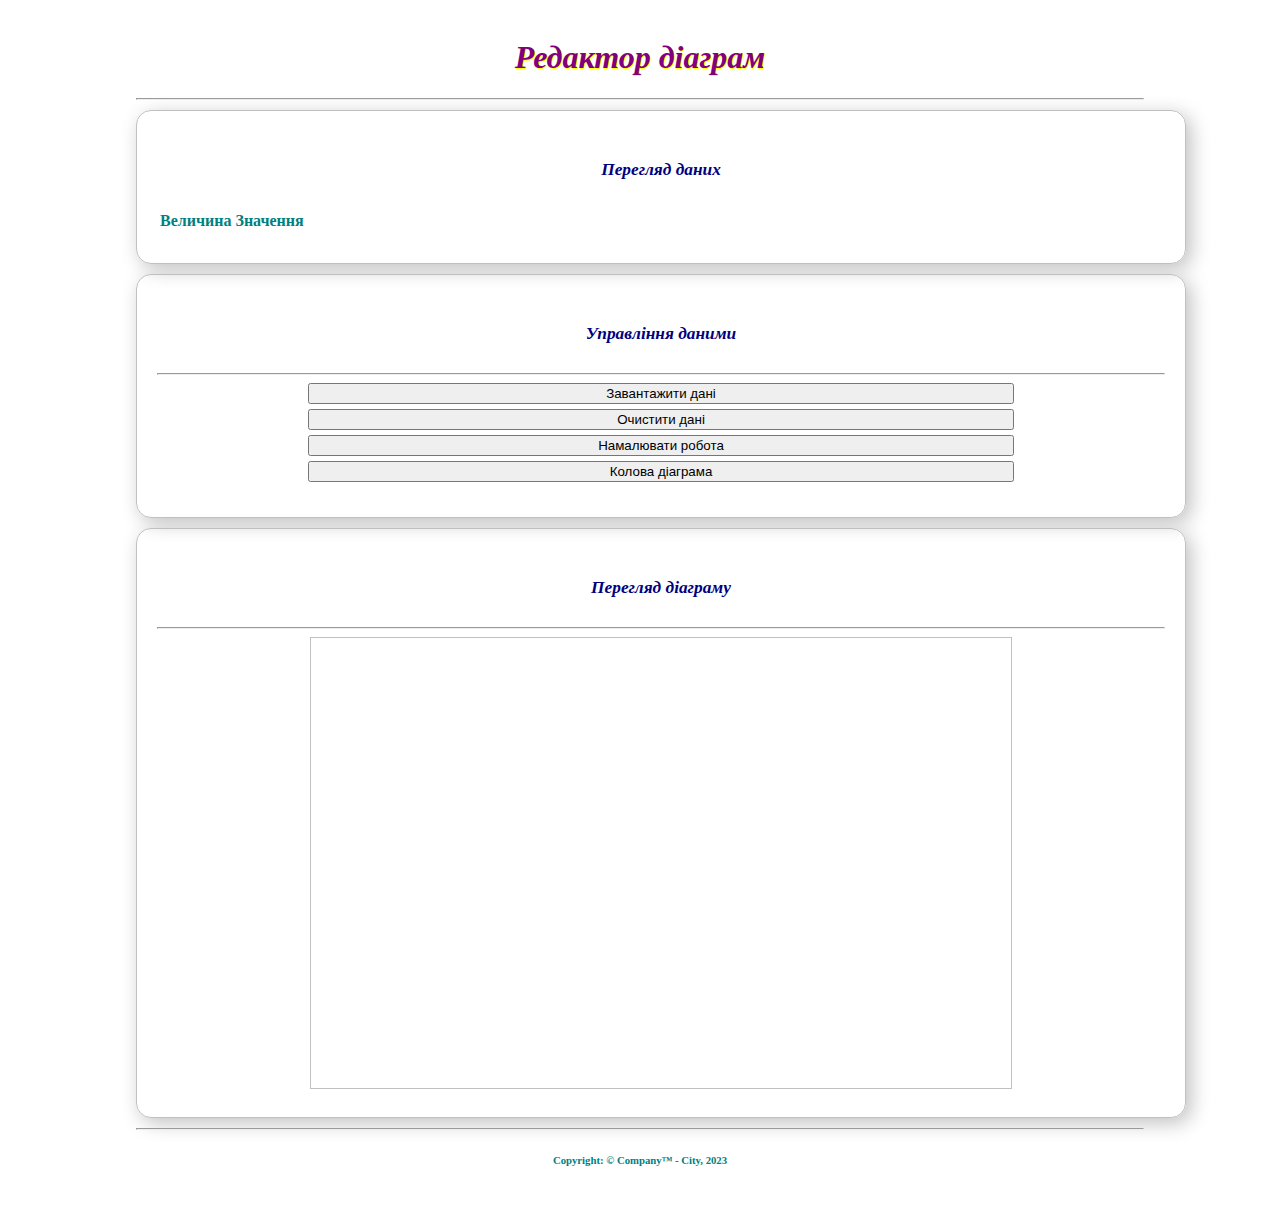
<file: index.html>
<!DOCTYPE html>
<html lang="en">

<head>
    <meta charset="UTF-8">
    <meta http-equiv="X-UA-Compatible" content="IE=edge">
    <meta name="viewport" content="width=device-width, initial-scale=1.0">
    <title>Редактор діаграм</title>

    <link rel="shortcut icon" href="./assets/img/favicon.png" type="image/x-icon">
    <link href="https://cdn.jsdelivr.net/npm/bootstrap@5.3.0/dist/css/bootstrap.min.css" rel="stylesheet"
        integrity="sha384-9ndCyUaIbzAi2FUVXJi0CjmCapSmO7SnpJef0486qhLnuZ2cdeRhO02iuK6FUUVM" crossorigin="anonymous">
    <link rel="stylesheet" href="./assets/css/main.css">
</head>

<body>
    <header>
        <h1>Редактор діаграм</h1>
        <hr>
    </header>
    <main>
        <div class="row">
            <div class="col-md-4">
                <section id="data-view">
                    <h5>Перегляд даних</h5>
                    <table class="table table-striped">
                        <thead>
                            <tr>
                                <th>Величина</th>
                                <th>Значення</th>
                            </tr>
                        </thead>
                        <tbody>
                            <!-- data placeholder -->
                        </tbody>
                    </table>
                </section>
                <section id="data-control">
                    <h5>Управління даними</h5>
                    <hr>
                    <button id="load-btn" class="btn btn-sm btn-secondary">Завантажити дані</button>
                    <button id="reset-btn" class="btn btn-sm btn-secondary">Очистити дані</button>
                    <button id="rect-btn" class="btn btn-sm btn-secondary">Намалювати робота</button>
                    <button id="circle-btn" class="btn btn-sm btn-secondary">Колова діаграма</button>
                </section>
            </div>
            <div class="col-md-8">
                <section id="diagram-view">
                    <h5>Перегляд діаграму</h5>
                    <hr>
                    <div id="view-panel">
                        <canvas id="canvas" width="700" height="450">
                            Ваш браузер не підтримую технологію Canvas!
                        </canvas>
                        <div style="display: none;">
                            <img id="logo" src="./assets/img/logo.png" alt="...">
                        </div>
                    </div>
                </section>
            </div>
        </div>
    </main>
    <footer>
        <hr>
        <h6>
            Copyright: &copy; Company&trade; - City, 2023
        </h6>
    </footer>

    <script src="https://cdn.jsdelivr.net/npm/bootstrap@5.3.0/dist/js/bootstrap.bundle.min.js"
        integrity="sha384-geWF76RCwLtnZ8qwWowPQNguL3RmwHVBC9FhGdlKrxdiJJigb/j/68SIy3Te4Bkz"
        crossorigin="anonymous"></script>
    <script src="https://code.jquery.com/jquery-3.7.0.js"
        integrity="sha256-JlqSTELeR4TLqP0OG9dxM7yDPqX1ox/HfgiSLBj8+kM=" crossorigin="anonymous"></script>
    <script type="module" src="./assets/js/drawer.js"></script>
    <script type="module" src="./assets/js/controller.js"></script>
    <script type="module" src="./assets/js/main.js"></script>
</body>

</html>
</file>
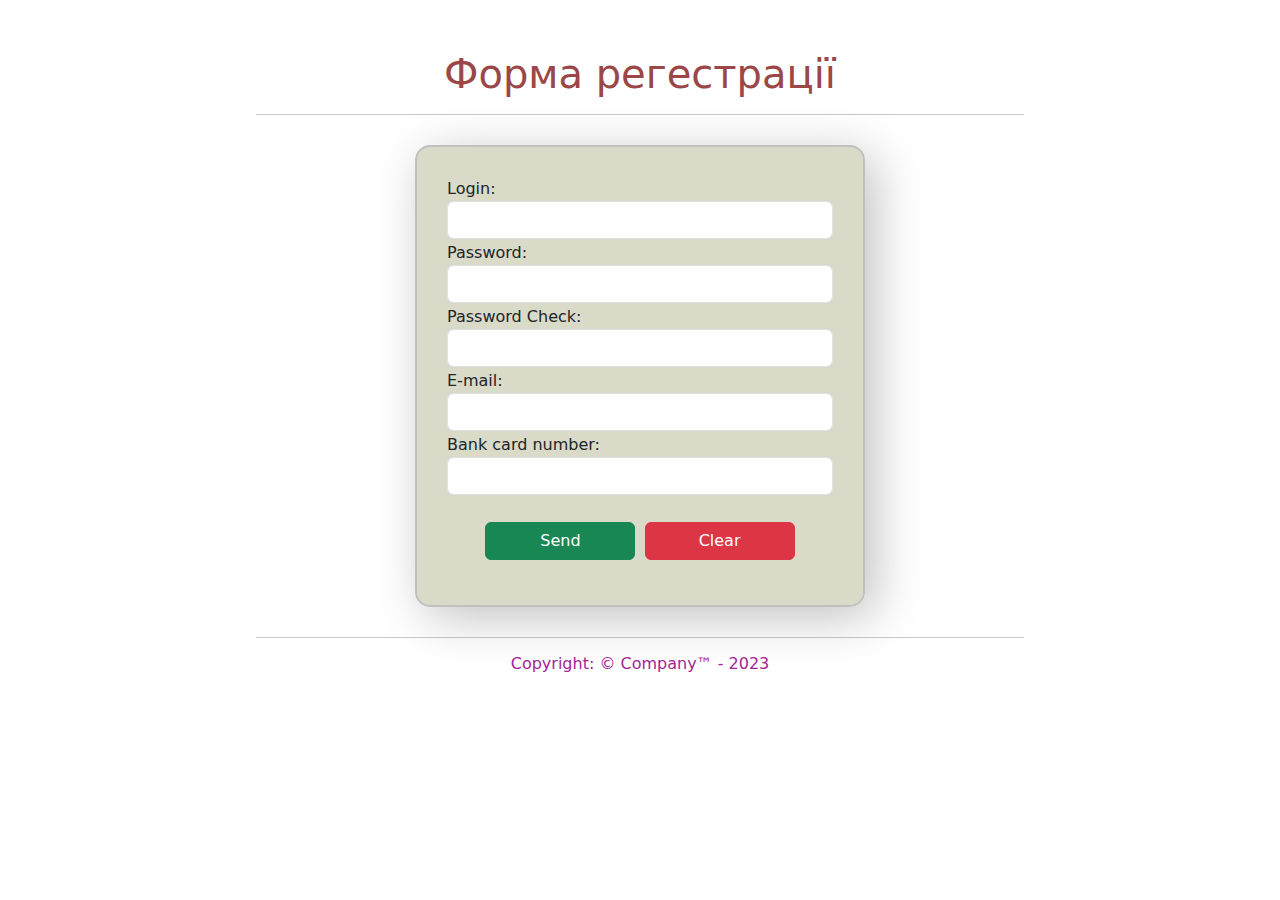
<file: registration/index.html>
<!DOCTYPE html>
<html lang="en">

<head>
    <meta charset="UTF-8">
    <meta http-equiv="X-UA-Compatible" content="IE=edge">
    <meta name="viewport" content="width=device-width, initial-scale=1.0">
    <title>Форма регестрації</title>

    <link rel="stylesheet" href="https://cdn.jsdelivr.net/npm/bootstrap@5.3.0-alpha3/dist/css/bootstrap.min.css">
    <link rel="stylesheet" href="./assets/style/main.css">
    <link rel="icon" href="./assets/img/jsIcon.png">
</head>

<body>

    <header>
        <h1>Форма регестрації</h1>
        <hr>
    </header>
    <main>
        <form id="reg-form" action="./server/handler.html" method="post" onsubmit="return false">
            <div class="my-form-group">
                <label for="login" class="form-label">Login:</label>
                <input type="text" id="login" name="login" class="form-control">
                <div id="login-mess" class="form-text alert"></div>
            </div>
            <div class="my-form-group">
                <label for="pass1" class="form-label">Password:</label>
                <input type="password" id="pass1" name="pass1" class="form-control">
                <div id="pass1-mess" class="form-text alert"></div>
            </div>
            <div class="my-form-group">
                <label for="pass2" class="form-label">Password Check:</label>
                <input type="password" id="pass2" name="pass2" class="form-control">
                <div id="pass2-mess" class="form-text alert"></div>
            </div>
            <div class="my-form-group">
                <label for="email" class="form-label">E-mail:</label>
                <input type="email" id="email" name="email" class="form-control">
                <div id="email-mess" class="form-text alert"></div>
            </div>
            <div class="my-form-group">
                <label for="bank-card" class="form-label">Bank card number:</label>
                <input type="bank-card" id="bank-card" name="bank-card" class="form-control">
                <div id="bank-card-mess" class="form-text alert"></div>
            </div>
            <button type="submit" class="btn btn-success my-btn">Send</button>
            <button type="reset" class="btn btn-danger my-btn">Clear</button>
        </form>
    </main>
    <footer>
        <hr>
        <h6>Copyright: &copy; Company&trade; - 2023</h6>
    </footer>

    
    <script src="https://cdn.jsdelivr.net/npm/bootstrap@5.3.0-alpha3/dist/js/bootstrap.bundle.min.js"></script>
    <script src="./assets/script/validator.js"></script>
    <script src="./assets/script/contloroller.js"></script>
    <script src="./assets/script/main.js"></script>

</body>

</html>
</file>
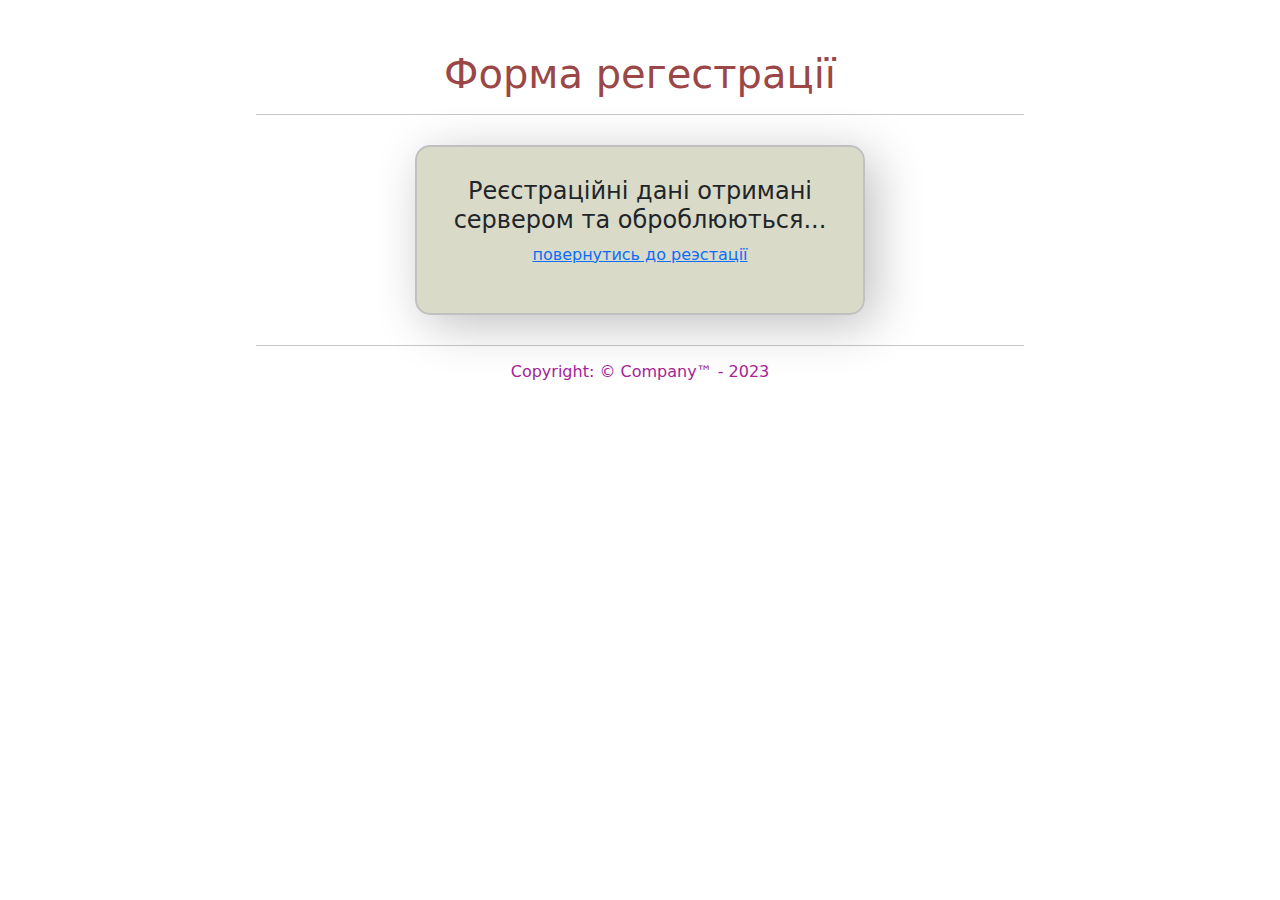
<file: registration/server/handler.html>
<!DOCTYPE html>
<html lang="en">

<head>
    <meta charset="UTF-8">
    <meta http-equiv="X-UA-Compatible" content="IE=edge">
    <meta name="viewport" content="width=device-width, initial-scale=1.0">
    <title>Handler</title>

    <link rel="stylesheet" href="https://cdn.jsdelivr.net/npm/bootstrap@5.3.0-alpha3/dist/css/bootstrap.min.css">
    <link rel="stylesheet" href="../assets/style/main.css">
    <link rel="icon" href="../assets/img/jsIcon.png">
</head>

<body>

    <header>
        <h1>Форма регестрації</h1>
        <hr>
    </header>
    <main>
        <form id="reg-form" action="./handler.html" method="post" onsubmit="return false">
            <h4>Реєстраційні дані отримані сервером та оброблюються...</h4>
            <p>
                <a href="../index.html">повернутись до реэстації</a>
            </p>
        </form>
    </main>
    <footer>
        <hr>
        <h6>Copyright: &copy; Company&trade; - 2023</h6>
    </footer>

</body>

</html>
</file>
<file: assets/css/main.css>
body {
    text-align: center;
    padding: 10px 10%;
}

header>h1 {
    font-style: italic;
    color: purple;
    text-shadow: 1px 1px yellow;
}

footer>h6 {
    color: teal;
}

section h5 {
    font-style: italic;
    font-weight: bold;
    font-size: 13pt;
    color: navy;
}

section {
    border: 1px solid silver;
    border-radius: 15px;
    margin: 10px 0px;
    padding: 20px;
    width: 100%;
    box-shadow: 5px 5px 20px silver;
    padding-bottom: 30px;
}

th {
    font: bold 12pt 'Consolas' !important;
    color: teal !important;
}

td {
    font: 11pt 'Trebuchet MS';
}

button {
    width: 70%;
    margin-bottom: 5px;
}

#view-panel {
    width: 100%;
    height: 450px;
}

canvas {
    border: 1px solid silver;
}
</file>
<file: registration/assets/style/main.css>
body{
    text-align: center;
    padding: 50px 20%;
}

header > h1 {
    color: rgb(155, 71, 71);
}

footer > h6{
    color: rgb(163, 36, 151);
}

form{
    border: 2px solid silver;
    border-radius: 15px;
    padding: 30px;
    width: 450px;
    margin: 30px auto;
    box-shadow: 10px 10px 50px silver;
    background:rgba(199, 201, 175, 0.682);
}
.my-btn{
    width: 150px;
    margin: 25px 2px 15px 2px;
}
.my-form-group{
    text-align: left;
}
label{
    margin-bottom: 0px !important;
}
.alert{
    color: red;
    margin: 0px;
    padding: 0px;
}
</file>
